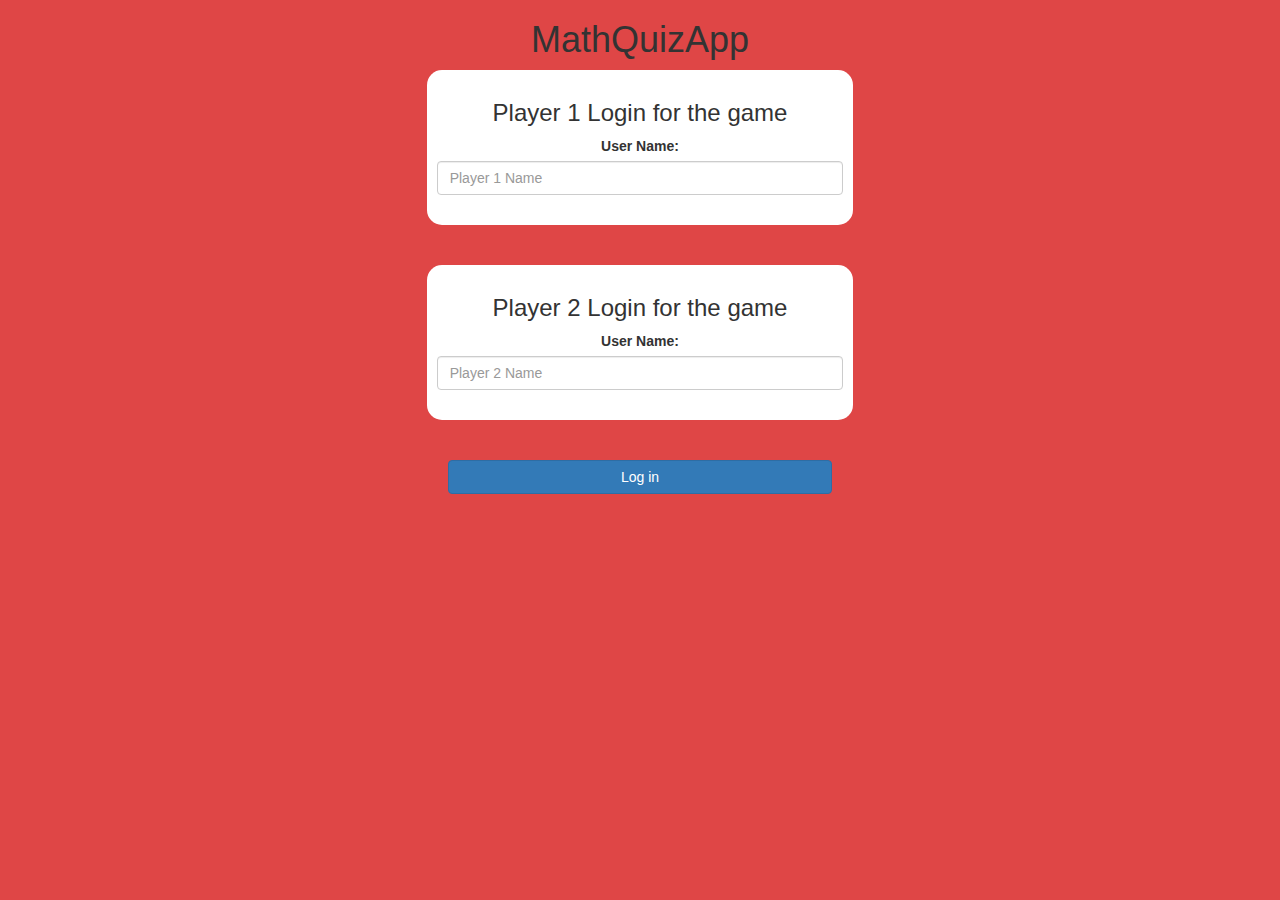
<file: index.html>
<html>
    <head>
        <title>MathQuizApp</title>
    
    <meta name="viewport" content="width=device-width, initial-scale=1">
    <link rel="stylesheet" href="https://maxcdn.bootstrapcdn.com/bootstrap/3.4.0/css/bootstrap.min.css">
    <script src="https://ajax.googleapis.com/ajax/libs/jquery/3.4.1/jquery.min.js"></script>
    <script src="https://maxcdn.bootstrapcdn.com/bootstrap/3.4.0/js/bootstrap.min.js"></script>
    
    <link rel="stylesheet" type="text/css" href="style.css">
    
    <script src="login.js"></script>
    </head>
    <body>
        <center>
            <h1>MathQuizApp</h1>
        
            <div class="col-lg-4 col-sm-8 col-xs-11 login_div1">
                <h3>Player 1 Login for the game</h3>
                <label>User Name:</label>
                <input type="text"id="player1_name_input"class="form-control" placeholder="Player 1 Name">
                <br>
            </div>
        
            <br><br>
        
            <div class="col-lg-4 col-sm-8 col-xs-11 login_div2">
                <h3>Player 2 Login for the game</h3>
                <label>User Name:</label>
                <input type="text"id="player2_name_input"class="form-control" placeholder="Player 2 Name">
                <br>
            </div>
        
            <br><br>
            
            <button style="width:30%" class="btn btn-primary" onclick="addUser()">Log in</button>
        </center>
    </body>
</html>
</file>
<file: style.css>
body
{
	background: rgb(223, 70, 70);
}

	.login_div1 , .login_div2
	{
		background: white;
		padding: 10px;
		float: none;
		border-radius: 15px;
	}


#player1_name , #player2_name
{
	display: inline-block;
	margin-left: 20px;
}
#word
{
	width: 60%;
}
#word_display
{
	letter-spacing: 5px;
}
#output
{
background: white;
border-radius: 10px;
border-top: 10px solid #AA4465;
padding: 10px;
float: none;
text-align: left;
}
</file>
